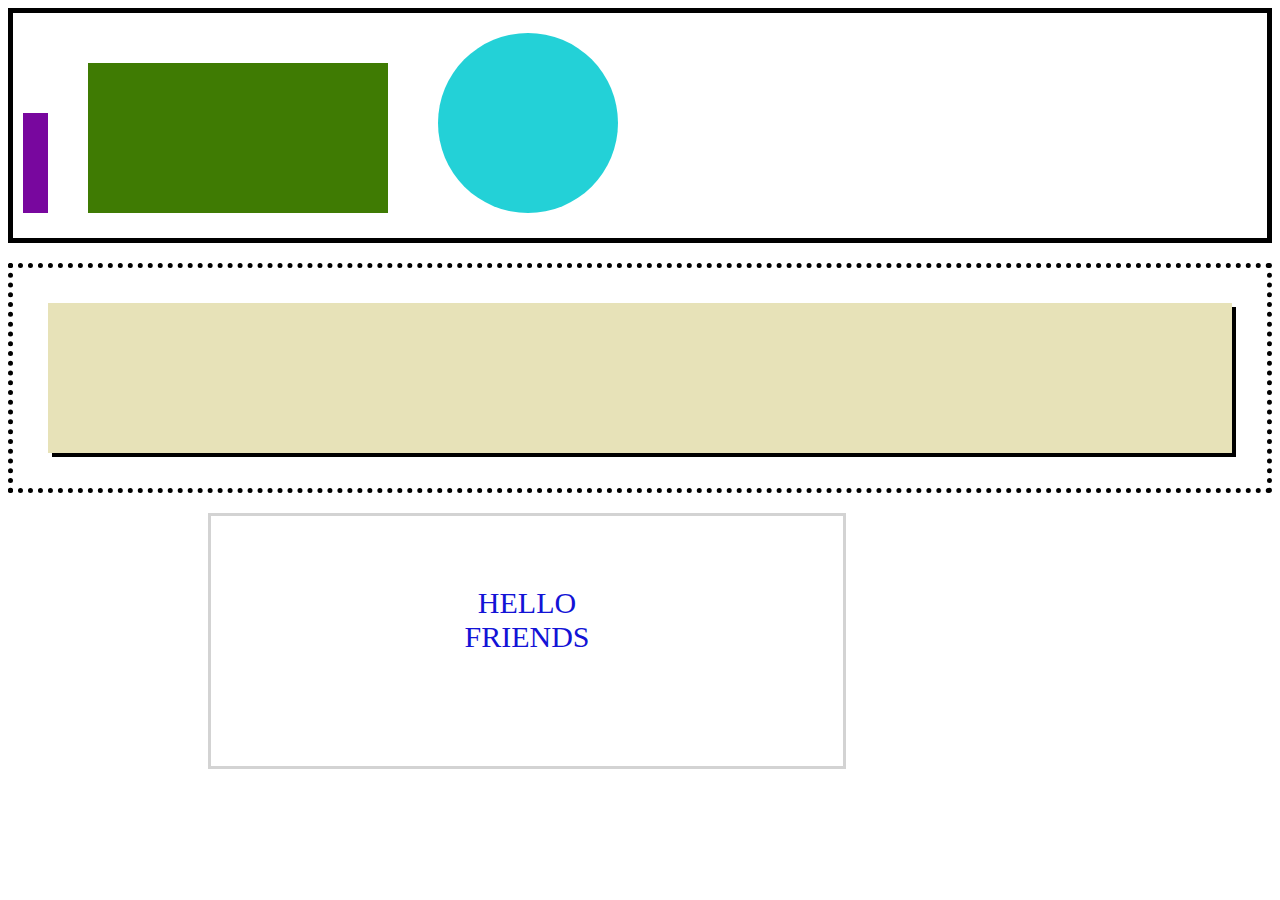
<file: html-css-2/drill-2/index.html>
<!DOCTYPE html>
<html lang="en">
<head>
    <meta charset="UTF-8">
    <meta http-equiv="X-UA-Compatible" content="IE=edge">
    <meta name="viewport" content="width=device-width, initial-scale=1.0">
    <title>Document</title>
    <link rel="stylesheet" href="./index.css">
</head>
<body>
    <div class="one">
        <div class="rectangle1"></div>
        <div class="rectangle2"></div>
        <div class="circle"></div>
    </div>  



    <div class="two">
        <div class="rectangle3"></div>
    </div>

    <div class="three">
        <div class="words">HELLO <br> FRIENDS</div>
    </div>

</body>
</html>
</file>
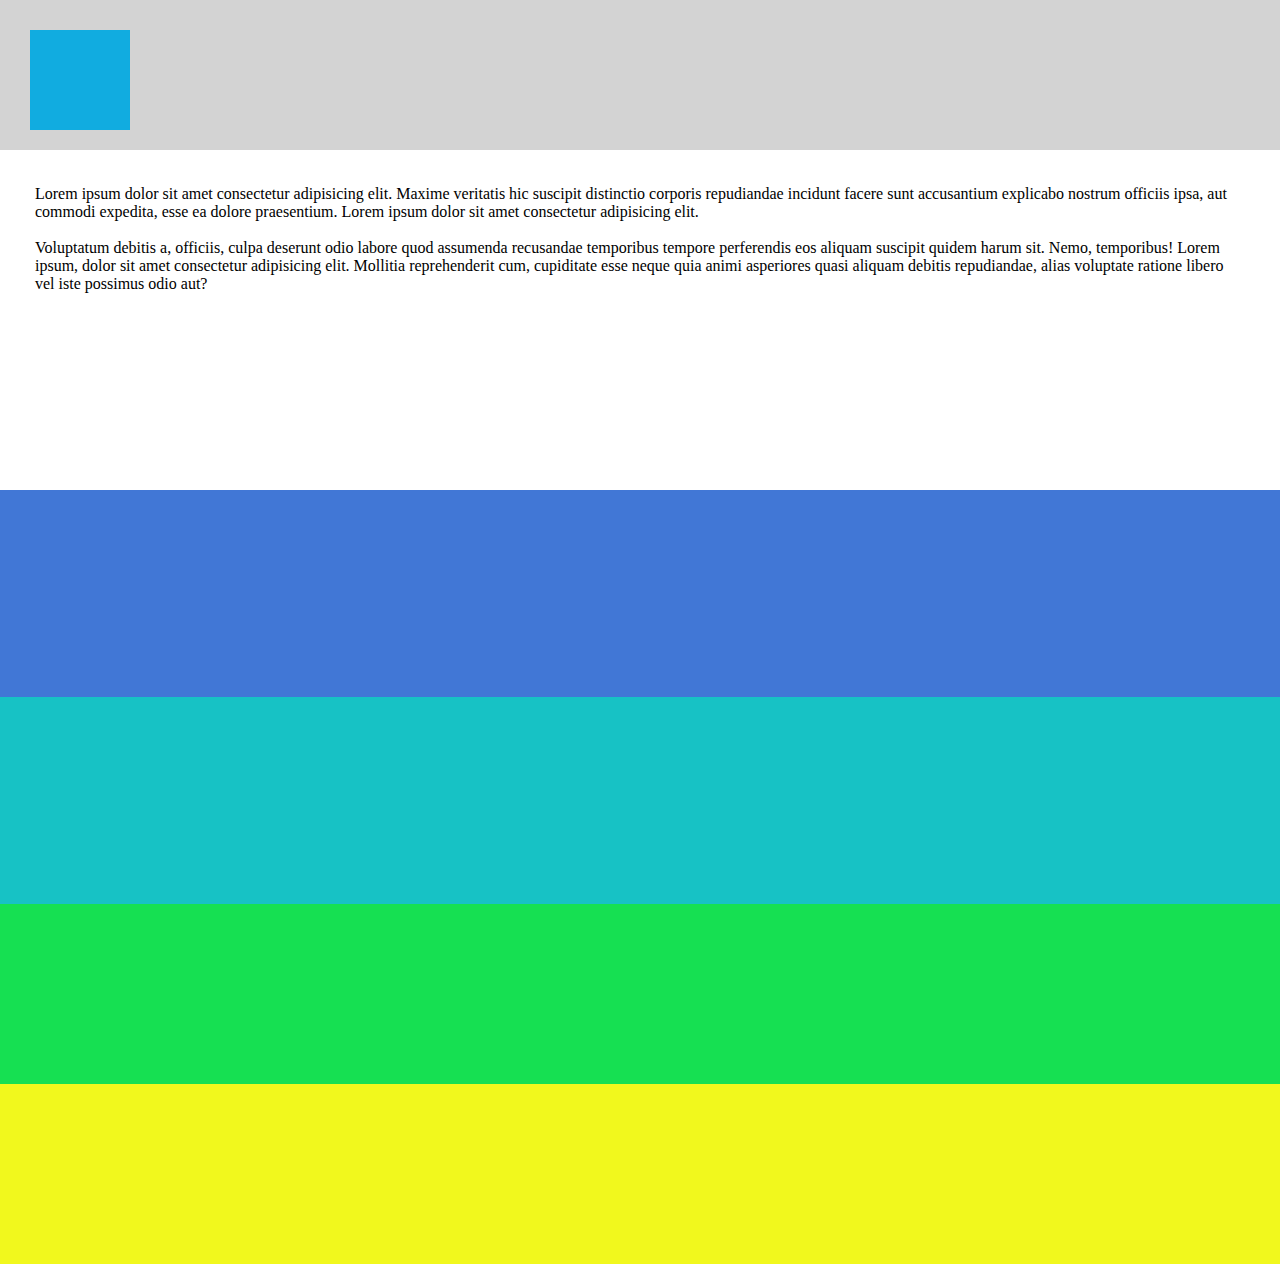
<file: html-css-2/drill-3/index.html>
<!DOCTYPE html>
<html lang="en">
<head>
    <meta charset="UTF-8">
    <meta http-equiv="X-UA-Compatible" content="IE=edge">
    <meta name="viewport" content="width=\, initial-scale=1.0">
    <title>Document</title>
    <link rel="stylesheet" href="./index.css">
</head>
<body> 
    <header>
        <div class="header-square"></div>
    </header>
    
    <div class="wordblock">Lorem ipsum dolor sit amet consectetur adipisicing elit. Maxime veritatis hic suscipit distinctio corporis repudiandae incidunt facere sunt accusantium explicabo nostrum officiis ipsa, aut commodi expedita, esse ea dolore praesentium. Lorem ipsum dolor sit amet consectetur adipisicing elit. <br>
    <br>Voluptatum debitis a, officiis, culpa deserunt odio labore quod assumenda recusandae temporibus tempore perferendis eos aliquam suscipit quidem harum sit. Nemo, temporibus! Lorem ipsum, dolor sit amet consectetur adipisicing elit. Mollitia reprehenderit cum, cupiditate esse neque quia animi asperiores quasi aliquam debitis repudiandae, alias voluptate ratione libero vel iste possimus odio aut?</div>

    <div class="color1"></div>
    <div class="color2"></div>
    <div class="color3"></div>
    <div class="color4"></div>

</body>
</html>
</file>
<file: html-css-2/drill-2/index.css>
.one  {
    background-color: white;
    height: 200px;
    width: 1800x;
    right: 100%;
    border: solid 5px black;
    display: flex;  
    align-items: flex-end;
    padding-bottom: 2%;
}

.rectangle1 {
    background-color: rgb(120, 7, 158);
    height: 100px;
    width: 25px;
    position: relative;
    left: 10px;
}

.rectangle2 {
    background-color: rgb(63, 123, 3);
    height: 150px;
    width: 300px;
    margin: 0 50px;
}

.circle {
    background-color: rgb(35, 209, 215);
    height: 180px;
    width: 180px;
    border-radius: 50%;
    display: inline-block;
}
.two  {
    background-color: white;
    margin-top: 20px;
    border: 5px dotted black;
    padding: 35px;
}

.rectangle3 {
    background-color: rgb(231, 226, 184);
    height: 150px;
    width: 100%;
    box-shadow: 4px 4px;
}

.three {
    background-color: white;
    height: 250px;
    text-align: center;
    width: 50%;
    border: 3px solid lightgray;
    margin-top: 20px;
    position: relative;
    left: 200px;
}
.words {
   color: rgb(19, 19, 214);
   font-size: 30px;
   font-family: Cambria, Cochin, Georgia, Times, 'Times New Roman', serif;
   padding-top: 70px;
}
</file>
<file: html-css-2/drill-3/index.css>
body {
    margin: 0;
    height: 135vh;
}

body > header {
    background-color: lightgray;
    width: 100vw;
    height: 150px;
} 

.header-square {
    background-color: rgb(17, 172, 224);
    height: 100px;
    width: 100px;
    position: relative;
    top: 30px;
    left: 30px;
}

.wordblock {
    padding: 35px;
    height: 30vh;
}

.color1 {
    background-color: rgb(65, 119, 214);
    height: 23vh;
    width: 100%
}
.color2 {
    background-color: rgb(23, 194, 197);
    height: 23vh;
    width: 100%
}
.color3 {
    background-color: rgb(22, 224, 82);
    height: 20vh;
    width: 100%
}
.color4 {
    background-color: rgb(241, 248, 29);
    height: 20vh;
    width: 100%
}
</file>
